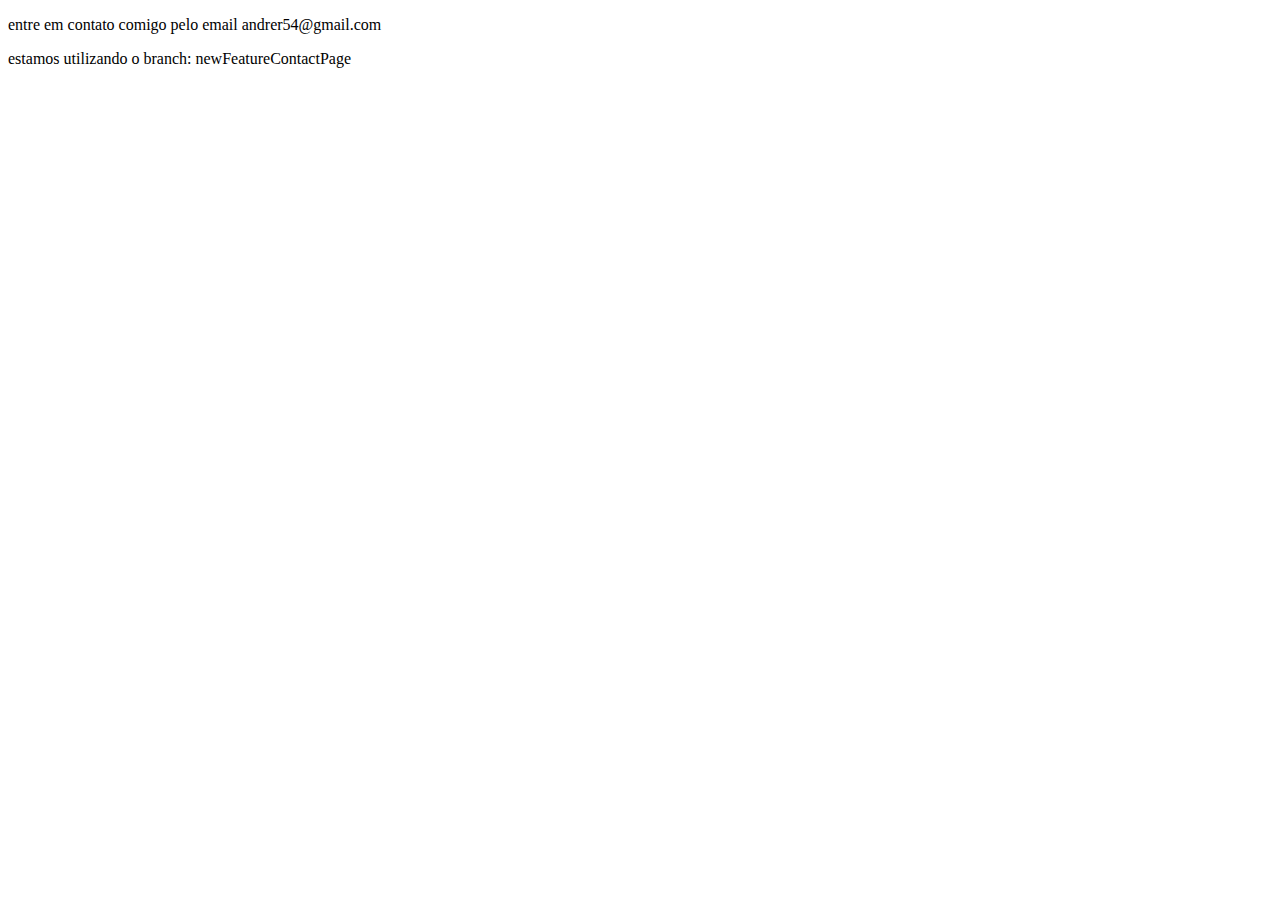
<file: contact.html>
<!DOCTYPE html>
<html lang="en">
<head>
    <meta charset="UTF-8">
    <meta http-equiv="X-UA-Compatible" content="IE=edge">
    <meta name="viewport" content="width=device-width, initial-scale=1.0">
    <title>Document</title>
</head>
<body>
    <div>
        <p>entre em contato comigo pelo email andrer54@gmail.com</p>
    </div>
    <div>
        <p>estamos utilizando o branch: newFeatureContactPage</p>
    </div>
</body>
</html>
</file>
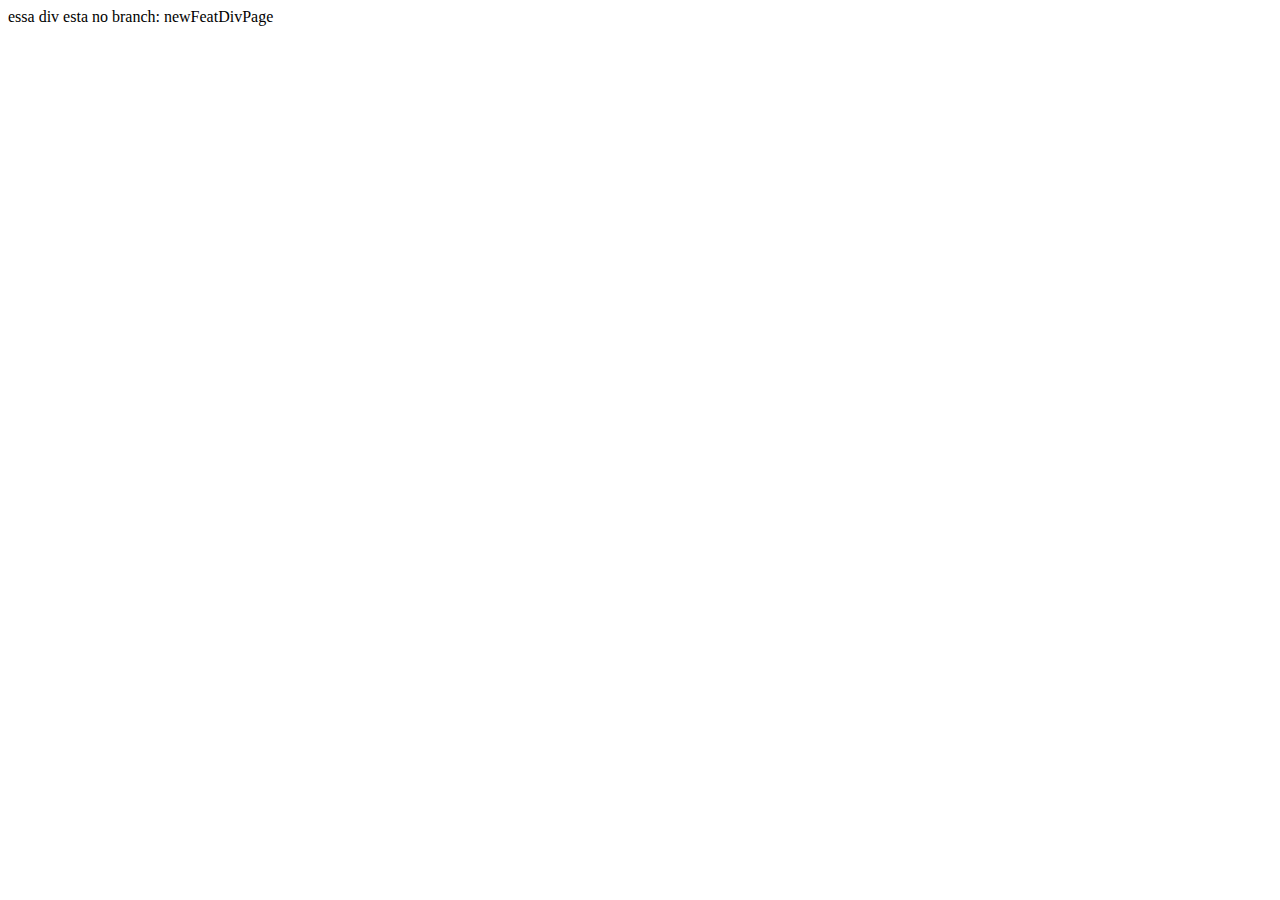
<file: divs.html>
<!DOCTYPE html>
<html lang="en">
<head>
    <meta charset="UTF-8">
    <meta http-equiv="X-UA-Compatible" content="IE=edge">
    <meta name="viewport" content="width=device-width, initial-scale=1.0">
    <title>Document</title>
</head>
<body>
    <div>essa div esta no branch: newFeatDivPage</div>
</body>
</html>
</file>
